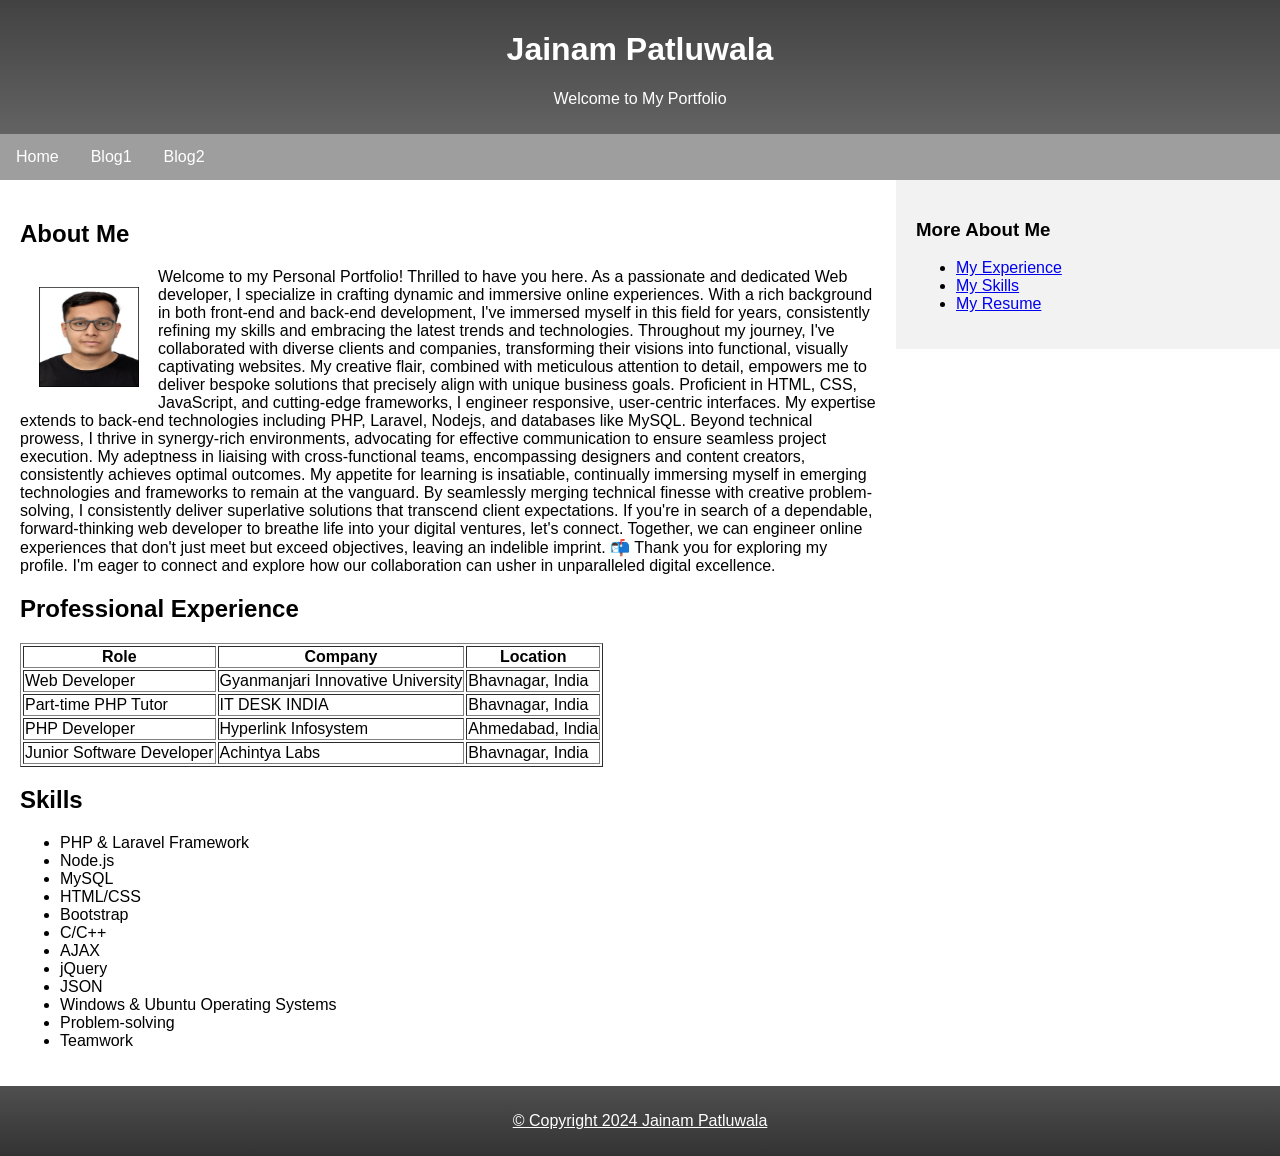
<file: index.html>
<!DOCTYPE html>
<html lang="en">
<head>
    <meta charset="UTF-8">
    <title>My portfolio</title>
    <link rel="stylesheet" href="main.css">
</head>
<body>

<header class="header">
    <h1>Jainam Patluwala</h1>
    <p>Welcome to My Portfolio</p>
</header>

<nav class="nav">
    <ul>
        <li><a href="home.html">Home</a></li>
        <li><a href="blog1.html">Blog1</a></li>
        <li><a href="blog2.html">Blog2</a></li>
    </ul>
</nav>
<div class="containner">
<section class="main-content">
   
    <article>
        <h2>About Me</h2>
        <img src="jp.jpg" alt="Jainam Patluwala image" height="100" width="100">
        <p>Welcome to my Personal Portfolio! Thrilled to have you here.

            As a passionate and dedicated Web developer, I specialize in crafting dynamic and immersive online experiences. With a rich background in both front-end and back-end development, I've immersed myself in this field for years, consistently refining my skills and embracing the latest trends and technologies.
            
            Throughout my journey, I've collaborated with diverse clients and companies, transforming their visions into functional, visually captivating websites. My creative flair, combined with meticulous attention to detail, empowers me to deliver bespoke solutions that precisely align with unique business goals.
            
            Proficient in HTML, CSS, JavaScript, and cutting-edge frameworks, I engineer responsive, user-centric interfaces. My expertise extends to back-end technologies including PHP, Laravel, Nodejs, and databases like MySQL.
            
            Beyond technical prowess, I thrive in synergy-rich environments, advocating for effective communication to ensure seamless project execution. My adeptness in liaising with cross-functional teams, encompassing designers and content creators, consistently achieves optimal outcomes.
            
            My appetite for learning is insatiable, continually immersing myself in emerging technologies and frameworks to remain at the vanguard. By seamlessly merging technical finesse with creative problem-solving, I consistently deliver superlative solutions that transcend client expectations.
            
            If you're in search of a dependable, forward-thinking web developer to breathe life into your digital ventures, let's connect. Together, we can engineer online experiences that don't just meet but exceed objectives, leaving an indelible imprint.
            
            📬 Thank you for exploring my profile. I'm eager to connect and explore how our collaboration can usher in unparalleled digital excellence.</p>
    </article>
    <section id="experience">
    <h2>Professional Experience</h2>
    <table border="1">
        <tr>
          <th>Role</th>
          <th>Company</th>
          
          <th>Location</th>
        </tr>
        <tr>
          <td>Web Developer</td>
          <td>Gyanmanjari Innovative University</td>
          
          <td>Bhavnagar, India</td>
        </tr>
        <tr>
          <td>Part-time PHP Tutor</td>
          <td>IT DESK INDIA</td>
        
          <td>Bhavnagar, India</td>
        </tr>
        <tr>
          <td>PHP Developer</td>
          <td>Hyperlink Infosystem</td>
          
          <td>Ahmedabad, India</td>
        </tr>
        <tr>
          <td>Junior Software Developer</td>
          <td>Achintya Labs</td>
         
          <td>Bhavnagar, India</td>
        </tr>
      </table>
      
</section>
<section id="skills">
    <h2>Skills</h2>
    <ul>
        <li>PHP & Laravel Framework</li>
        <li>Node.js</li>
        <li>MySQL</li>
        <li>HTML/CSS</li>
        <li>Bootstrap</li>
        <li>C/C++</li>
        <li>AJAX</li>
        <li>jQuery</li>
        <li>JSON</li>
        <li>Windows & Ubuntu Operating Systems</li>
        <li>Problem-solving</li>
        <li>Teamwork</li>
    </ul>
</section>
</section>


<aside class="sidebar">
    <h3>More About Me</h3>
    <ul>
        <li><a href="#experience">My Experience</a></li>
        <li><a href="#skills">My Skills</a></li>
        <li><a href="resume.pdf">My Resume</a></li>
    </ul>
</aside>
</div>
<footer class="footer">
   <a href="https://www.linkedin.com/in/jainam-patluwala/"> <p>© Copyright 2024 Jainam Patluwala</p></a>
</footer>

</body>
</html>
</file>
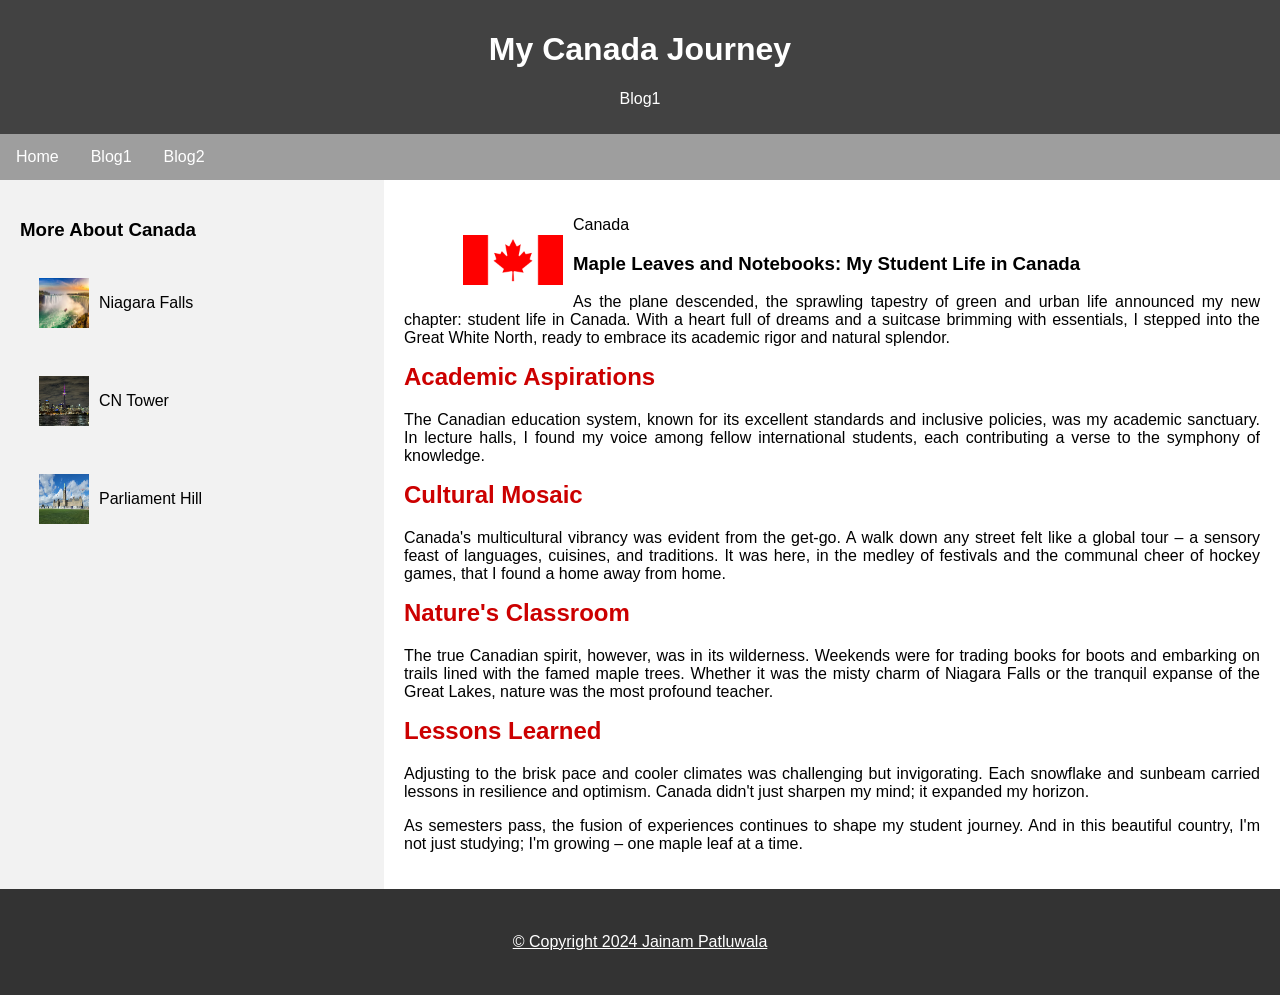
<file: blog1.html>
<!DOCTYPE html>
<html lang="en">
<head>
    <meta charset="UTF-8">
    <title>My Canada Journey</title>
    <link rel="stylesheet" href="content.css">
</head>
<body>

<header class="header">
    <h1>My Canada Journey</h1>
    <p>Blog1</p>
</header>

<nav class="nav">
    <ul>
        <li><a href="index.html">Home</a></li>
        <li><a href="blog1.html">Blog1</a></li>
        <li><a href="blog2.html">Blog2</a></li>
    </ul>
</nav>
<div class="containner">
    <aside class="sidebar">
        <h3>More About Canada</h3>
        <ul>
            <li>
                <a href="https://niagarafalls.ca/" class="sidebar-link">
                    <img src="niagra.jpeg" alt="Niagara Falls" class="sidebar-image">
                    <span>Niagara Falls</span>
                </a>
            </li>
            <li>
                <a href="https://www.cntower.ca/" class="sidebar-link">
                    <img src="cntower.jpg" alt="CN Tower" class="sidebar-image">
                    <span>CN Tower</span>
                </a>
            </li>
            <li>
                <a href="https://visit.parl.ca/sites/Visit/default/en_CA" class="sidebar-link">
                    <img src="parliament.jpeg" alt="Parliament Hill" class="sidebar-image">
                    <span>Parliament Hill</span>
                </a>
            </li>
        </ul>
    </aside>
    
<section class="main-content">
   
    <article>
        <figure>
            <img src="canda.png" alt="Article Image" style="width:100px; float:left; margin-right:10px;">
            <figcaption>Canada</figcaption>
        </figure>
        <h1>Maple Leaves and Notebooks: My Student Life in Canada</h1>
        <p>As the plane descended, the sprawling tapestry of green and urban life announced my new chapter: student life in Canada. With a heart full of dreams and a suitcase brimming with essentials, I stepped into the Great White North, ready to embrace its academic rigor and natural splendor.</p>

        <section>
            <h2>Academic Aspirations</h2>
            <p>The Canadian education system, known for its excellent standards and inclusive policies, was my academic sanctuary. In lecture halls, I found my voice among fellow international students, each contributing a verse to the symphony of knowledge.</p>
        </section>

        <section>
            <h2>Cultural Mosaic</h2>
            <p>Canada's multicultural vibrancy was evident from the get-go. A walk down any street felt like a global tour – a sensory feast of languages, cuisines, and traditions. It was here, in the medley of festivals and the communal cheer of hockey games, that I found a home away from home.</p>
        </section>

        <section>
            <h2>Nature's Classroom</h2>
            <p>The true Canadian spirit, however, was in its wilderness. Weekends were for trading books for boots and embarking on trails lined with the famed maple trees. Whether it was the misty charm of Niagara Falls or the tranquil expanse of the Great Lakes, nature was the most profound teacher.</p>
        </section>

        <section>
            <h2>Lessons Learned</h2>
            <p>Adjusting to the brisk pace and cooler climates was challenging but invigorating. Each snowflake and sunbeam carried lessons in resilience and optimism. Canada didn't just sharpen my mind; it expanded my horizon.</p>
            <p>As semesters pass, the fusion of experiences continues to shape my student journey. And in this beautiful country, I'm not just studying; I'm growing – one maple leaf at a time.</p>
        </section>
        
        <!-- Add more paragraphs as needed -->
    </article>
</section>


</div>
<footer class="footer">
   <a href="https://www.linkedin.com/in/jainam-patluwala/"> <p>© Copyright 2024 Jainam Patluwala</p></a>
</footer>

</body>
</html>
</file>
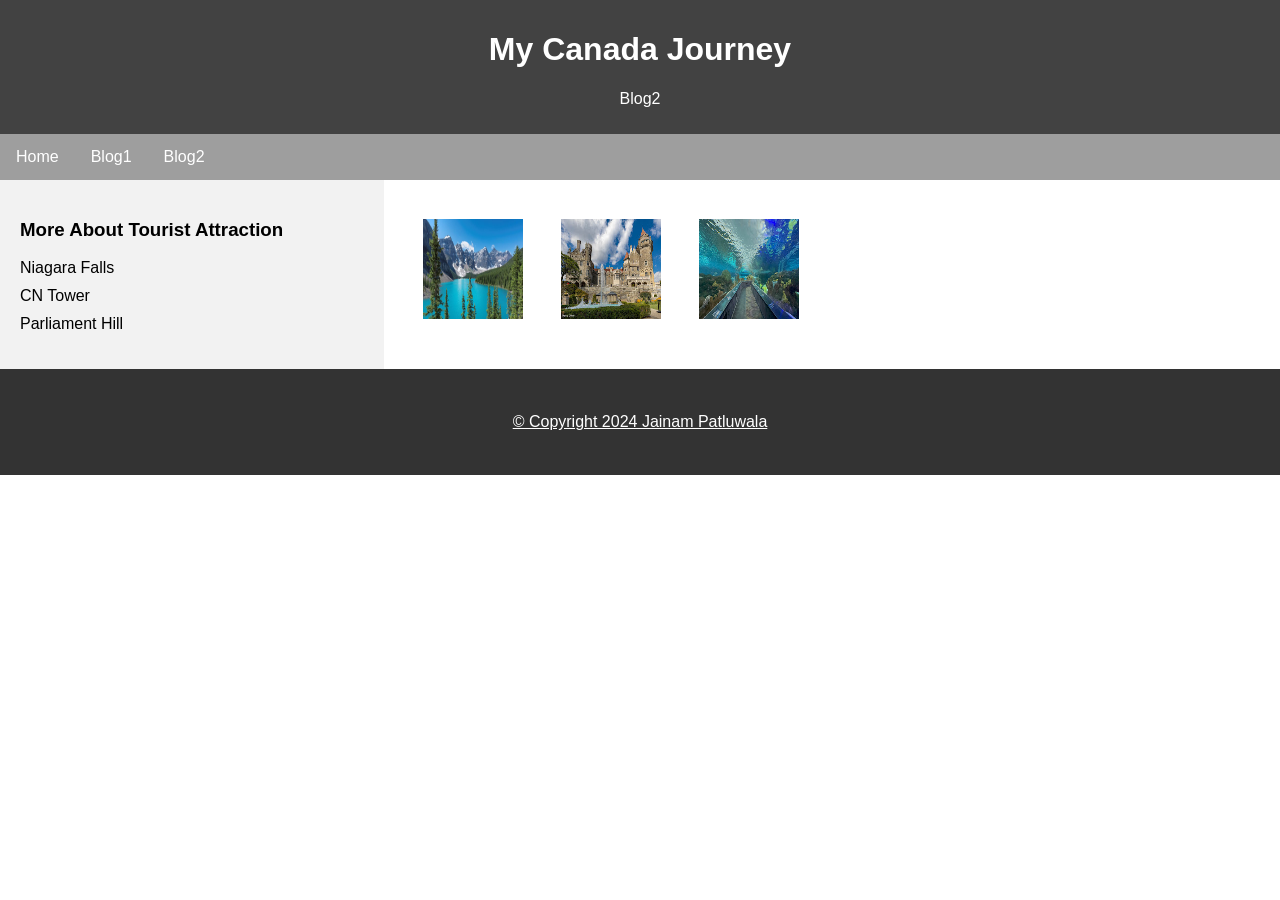
<file: blog2.html>
<!DOCTYPE html>
<html lang="en">
<head>
    <meta charset="UTF-8">
    <title>My Canada Journey</title>
    <link rel="stylesheet" href="content.css">
</head>
<body>

<header class="header">
    <h1>My Canada Journey</h1>
    <p>Blog2</p>
</header>

<nav class="nav">
    <ul>
        <li><a href="index.html">Home</a></li>
        <li><a href="blog1.html">Blog1</a></li>
        <li><a href="blog2.html">Blog2</a></li>
    </ul>
</nav>
<div class="containner">
    <aside class="sidebar">
        <h3>More About Tourist Attraction</h3>
        <ul>
            <li>
                <a href="https://niagarafalls.ca/" class="sidebar-link">
                    <span>Niagara Falls</span>
                </a>
            </li>
            <li>
                <a href="https://www.cntower.ca/" class="sidebar-link">
                    <span>CN Tower</span>
                </a>
            </li>
            <li>
                <a href="https://visit.parl.ca/sites/Visit/default/en_CA" class="sidebar-link">
                    <span>Parliament Hill</span>
                </a>
            </li>
        </ul>
    </aside>
    
<section class="main-content">
   
    <img src="location.jpeg" alt="location " height="100" width="100">
    <img src="location1.jpeg" alt="location 1" height="100" width="100">
    <img src="location2.jpeg" alt="location 2" height="100" width="100">
</div>
<footer class="footer">
   <a href="https://www.linkedin.com/in/jainam-patluwala/"> <p>© Copyright 2024 Jainam Patluwala</p></a>
</footer>

</body>
</html>
</file>
<file: main.css>
body {
    font-family: Arial, sans-serif;
    margin: 0;
    padding: 0;
    box-sizing: border-box;
}

.header {
    background: linear-gradient(to bottom, #424242, #636363); /* Dark grey to lighter grey */
    color: white;
    text-align: center;
    padding: 10px;
}

.nav {
    background-color: #9e9e9e; /* lighter grey for contrast */
    overflow: hidden;
}

.nav ul {
    list-style-type: none;
    margin: 0;
    padding: 0;
}

.nav ul li {
    float: left;
}

.nav ul li a {
    display: block;
    color: white;
    text-align: center;
    padding: 14px 16px;
    text-decoration: none;
}

.nav ul li a:hover {
    background-color: #bdbdbd; /* even lighter grey for hover effect */
    color: black;
}

.main-content {
    float: left;
    width: 70%;
    padding: 20px;
    box-sizing: border-box;
}

.sidebar {
    float: right;
    width: 30%;
    padding: 20px;
    background-color: #f2f2f2;
    box-sizing: border-box;
}

.footer {
    clear: both;
    text-align: center;
    padding: 10px;
    background: linear-gradient(to top, #333333, #4f4f4f); /* Dark grey to lighter grey */
    color: white;
}

footer a {
    color: white;
}

.container {
    display: flex;
}

img {
    float: left;
    margin: 19px;
}
</file>
<file: content.css>
body {
    font-family: Arial, sans-serif;
    margin: 0;
    padding: 0;
    box-sizing: border-box;
}

.header {
    background-color: #424242;
    color: white;
    text-align: center;
    padding: 10px;
}

.nav {
    background-color: #9e9e9e; 
    overflow: hidden;
}

.nav ul {
    list-style-type: none;
    margin: 0;
    padding: 0;
}

.nav ul li {
    float: left;
}

.nav ul li a {
    display: block;
    color: white;
    text-align: center;
    padding: 14px 16px;
    text-decoration: none;
}

.nav ul li a:hover {
    background-color: #bdbdbd; 
    color: black;
}

.main-content {
    float: right;
    width: 70%;
    padding: 20px;
    box-sizing: border-box;
}

.sidebar {
    float: left;
    width: 30%;
    padding: 20px;
    background-color: #f2f2f2;
    box-sizing: border-box;
}

.footer,footer a {
    clear: both;
    text-align: center;
    padding: 10px;
    background-color: #333;
    color: white;
}
.containner{
    display: flex;
}
img{
    float:left;
    margin: 19px 
}

/* Sidebar link styles */
.sidebar-link {
    display: flex; 
    align-items: center; 
    text-decoration: none; 
    color: black; 
}

.sidebar-image {
    height: 50px;
    width: 50px;
    margin-right: 10px; 
}

.sidebar ul {
    list-style-type: none; 
    padding: 0; 
}

.sidebar li {
    margin-bottom: 10px; 
}


.content-area {
    display: flex;
    margin-top: 20px;
}


.main-content {
    flex: 3;
}

.main-content h2 {
    color: #CC0000;
    margin-top: 0;
}

.article-images {
    margin: 10px 0;
}

.article-images img {
    width: 100px; 
    height: auto;
    margin-right: 10px;
}

.main-content p {
    text-align: justify;
}
</file>
